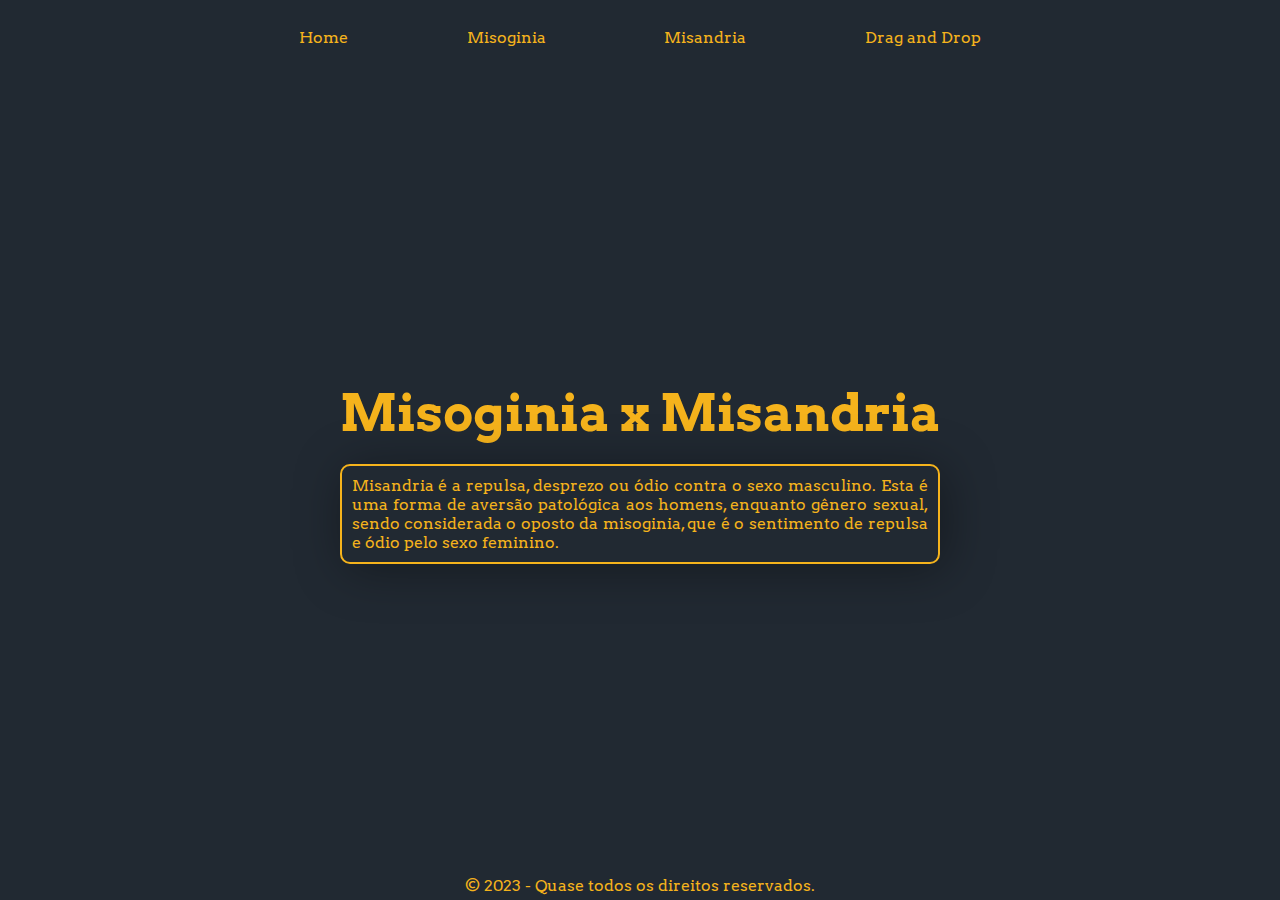
<file: index.html>
<!DOCTYPE html>
<html lang="pt-br">

<head>
    <meta charset="UTF-8">
    <meta name="viewport" content="width=device-width, initial-scale=1.0">
    <title>Misoginia x Misandria</title>
    <link rel="stylesheet" href="styles.css">
    <link rel="shortcut icon" href="img/favicon.png" type="image/x-icon">
</head>

<body>
    <nav>
        <ul>
            <li><a href="index.html">Home</a></li>
            <li><a href="pages/misoginia.html">Misoginia</a></li>
            <li><a href="pages/misandria.html">Misandria</a></li>
            <li><a href="pages/Dragdrop.html">Drag and Drop</a></li>
        </ul>
    </nav>

    <main>
        <h1>Misoginia x Misandria</h1>
        <p>Misandria é a repulsa, desprezo ou ódio contra o sexo masculino. Esta é uma forma de aversão patológica aos
            homens, enquanto gênero sexual, sendo considerada o oposto da misoginia, que é o sentimento de repulsa e
            ódio pelo sexo feminino.
        </p>
    </main>

    <footer>
        <p>&copy; 2023 - Quase todos os direitos reservados.</p>
    </footer>
</body>

</html>
</file>
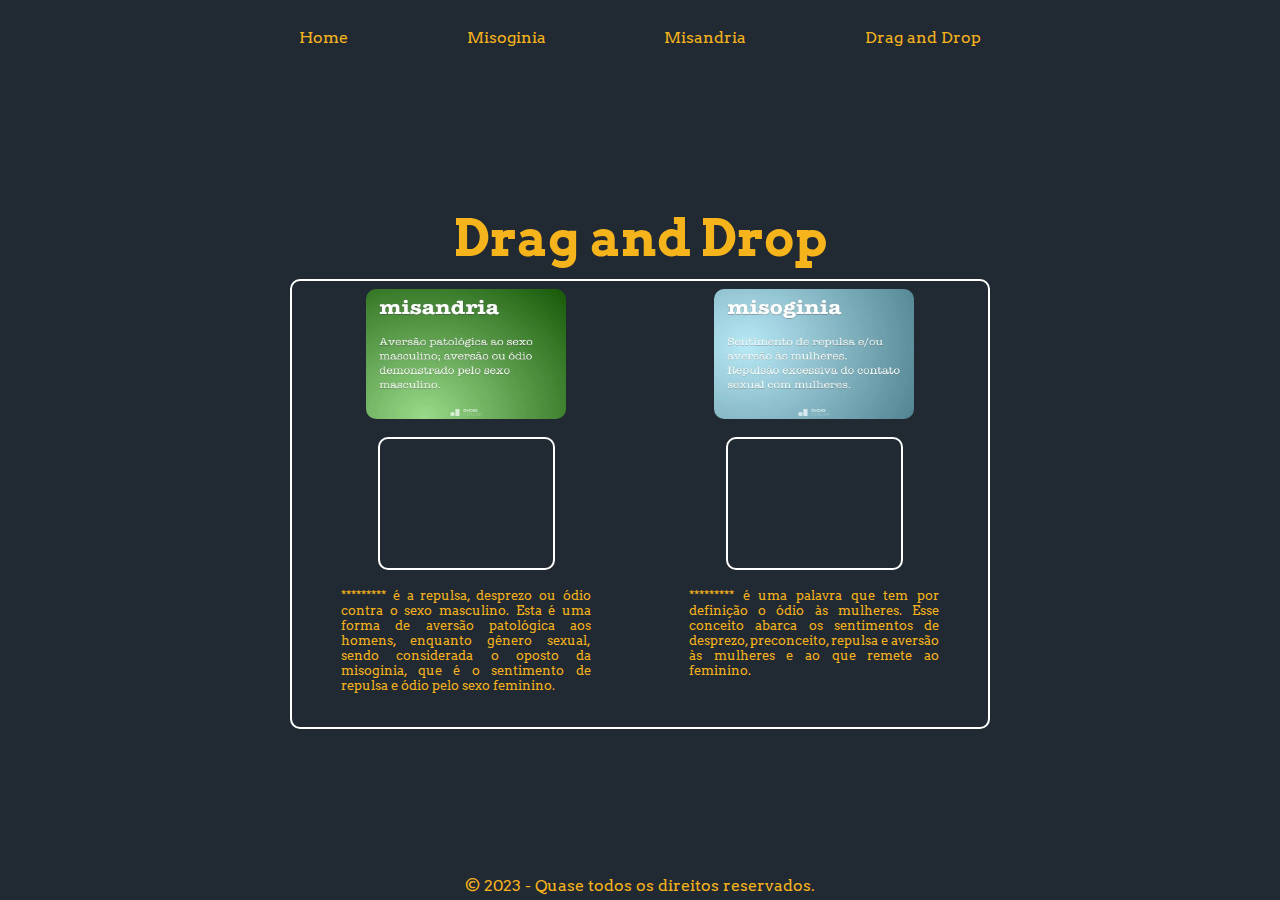
<file: pages/Dragdrop.html>
<!DOCTYPE html>
<html lang="pt-br">

<head>
    <meta charset="UTF-8">
    <meta name="viewport" content="width=device-width, initial-scale=1.0">
    <title>Misoginia x Misandria</title>
    <link rel="stylesheet" href="draganddrop.css">
    <script src="../script.js" defer></script>
</head>

<body>
    <nav>
        <ul>
            <li><a href="../index.html">Home</a></li>
            <li><a href="misoginia.html">Misoginia</a></li>
            <li><a href="misandria.html">Misandria</a></li>
            <li><a href="Dragdrop.html">Drag and Drop</a></li>
        </ul>
    </nav>

    <main>
        <h1>Drag and Drop</h1>
        <section>
            <div>
                <img src="../img/misandria.webp" alt="misandria" draggable="true" ondragstart="drag(event)" id="drag1">
                <img src="../img/misoginia.webp" alt="misoginia" draggable="true" ondragstart="drag(event)" id="drag1">
            </div>

            <div>
                <div id="div1" ondrop="drop(event)" ondragover="allowDrop(event)"></div>
                <div id="div2" ondrop="drop(event)" ondragover="allowDrop(event)"></div>
            </div>

            <div>
                <p>
                    ********* é a repulsa, desprezo ou ódio contra o sexo masculino. Esta é uma forma de aversão
                    patológica
                    aos homens, enquanto gênero sexual, sendo considerada o oposto da misoginia, que é o sentimento de
                    repulsa e ódio pelo sexo feminino.
                </p>
                <p>
                    ********* é uma palavra que tem por definição o ódio às mulheres. Esse conceito abarca os
                    sentimentos de
                    desprezo, preconceito, repulsa e aversão às mulheres e ao que remete ao feminino.
                </p>
            </div>
        </section>
    </main>

    <footer>
        <p>&copy; 2023 - Quase todos os direitos reservados.</p>
    </footer>
</body>

</html>
</file>
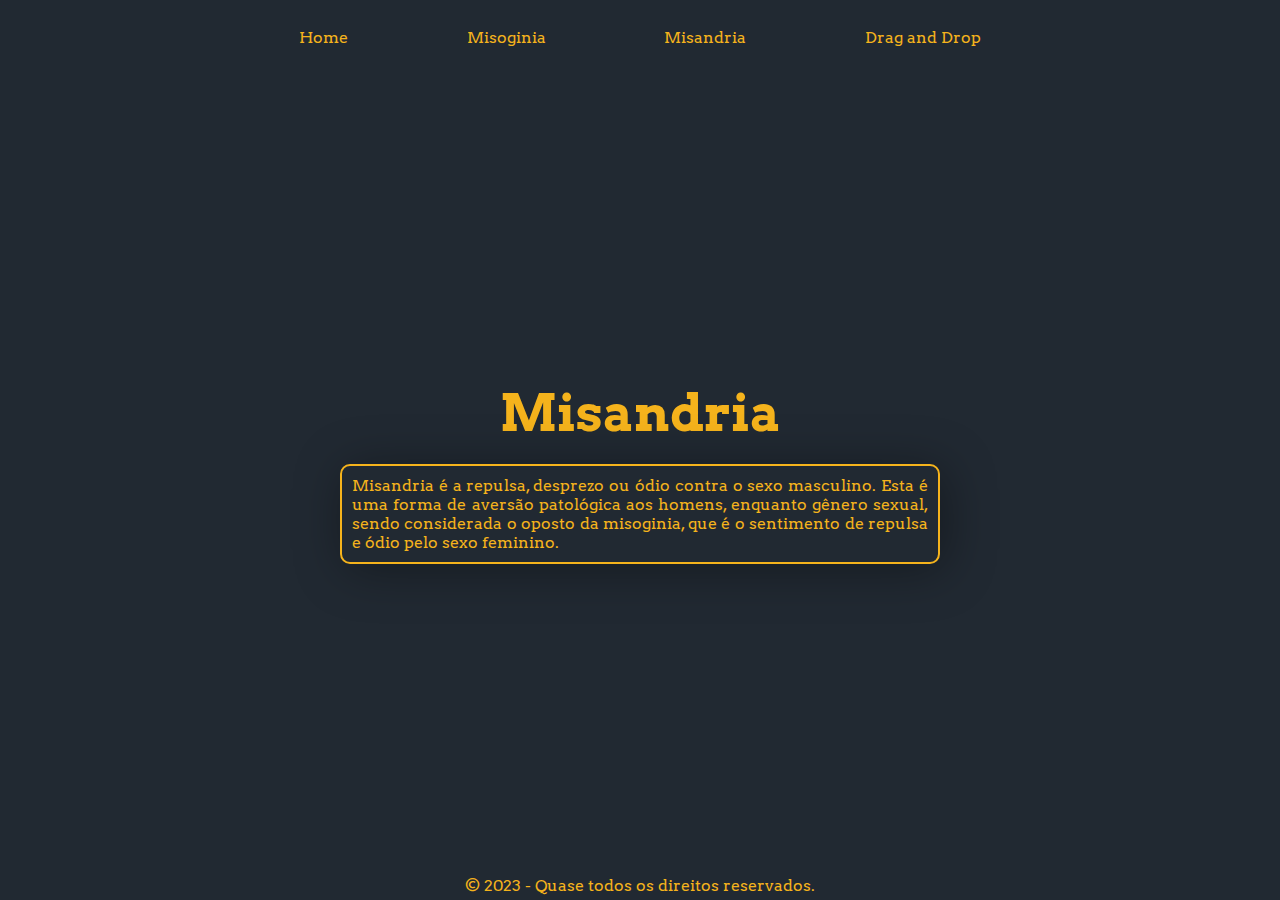
<file: pages/misandria.html>
<!DOCTYPE html>
<html lang="pt-br">

<head>
    <meta charset="UTF-8">
    <meta name="viewport" content="width=device-width, initial-scale=1.0">
    <title>Misoginia x Misandria</title>
    <link rel="stylesheet" href="../styles.css">
</head>

<body>
    <nav>
        <ul>
            <li><a href="../index.html">Home</a></li>
            <li><a href="misoginia.html">Misoginia</a></li>
            <li><a href="misandria.html">Misandria</a></li>
            <li><a href="Dragdrop.html">Drag and Drop</a></li>
        </ul>
    </nav>

    <main>
        <h1>Misandria</h1>
        <p>Misandria é a repulsa, desprezo ou ódio contra o sexo masculino. Esta é uma forma de aversão patológica aos
            homens, enquanto gênero sexual, sendo considerada o oposto da misoginia, que é o sentimento de repulsa e
            ódio pelo sexo feminino.
        </p>
    </main>

    <footer>
        <p>&copy; 2023 - Quase todos os direitos reservados.</p>
    </footer>
</body>

</html>
</file>
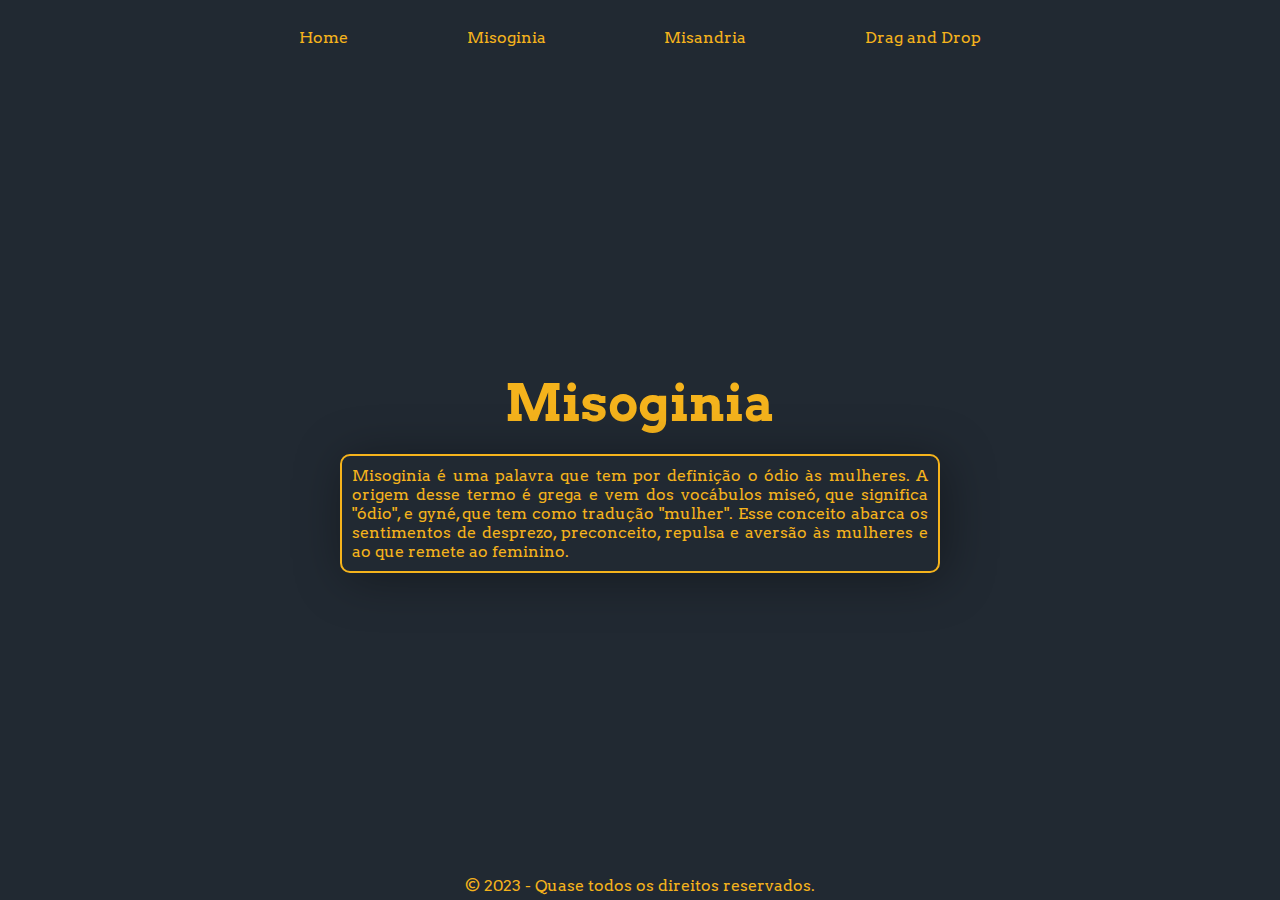
<file: pages/misoginia.html>
<!DOCTYPE html>
<html lang="pt-br">

<head>
    <meta charset="UTF-8">
    <meta name="viewport" content="width=device-width, initial-scale=1.0">
    <title>Misoginia x Misandria</title>
    <link rel="stylesheet" href="../styles.css">
</head>

<body>
    <nav>
        <ul>
            <li><a href="../index.html">Home</a></li>
            <li><a href="misoginia.html">Misoginia</a></li>
            <li><a href="misandria.html">Misandria</a></li>
            <li><a href="Dragdrop.html">Drag and Drop</a></li>
        </ul>
    </nav>

    <main>
        <h1>Misoginia</h1>
        <p>Misoginia é uma palavra que tem por definição o ódio às mulheres. A origem desse termo é grega e vem dos vocábulos miseó, que significa "ódio", e gyné, que tem como tradução "mulher". Esse conceito abarca os sentimentos de desprezo, preconceito, repulsa e aversão às mulheres e ao que remete ao feminino.
        </p>
    </main>

    <footer>
        <p>&copy; 2023 - Quase todos os direitos reservados.</p>
    </footer>
</body>

</html>
</file>
<file: styles.css>
@import url('https://fonts.googleapis.com/css2?family=Arvo:ital,wght@0,400;0,700;1,400;1,700&display=swap');

* {
    margin: 0;
    padding: 0;
    box-sizing: border-box;
}

body {
    font-family: 'Arvo', sans-serif;
    background-color: #212932;
    color: #f5b31c;
    display: flex;
    flex-direction: column;
    width: 100%;
    height: 100vh;
    justify-content: space-between;
    align-items: center;
}

nav {
    width: 800px;
    height: 75px;
    display: flex;
    flex-direction: column;
    justify-content: center;
}

h1 {
    text-align: center;
    font-size: 50px;
}

main {
    display: flex;
    flex-direction: column;
    gap: 20px;
}

main p {
    width: 600px;
    text-align: justify;
    border: 2px solid #f5b31c;
    border-radius: 10px;
    box-shadow: 5px 5px 50px rgba(0, 0, 0, 0.356);
    padding: 10px;
}

ul {
    display: flex;
    list-style: none;
    justify-content: space-around;
}

a {
    text-decoration: none;
    color: #f5b31c;
    transition: .5s;
    border-bottom: 3px solid transparent;
}

a:hover {
    border-bottom: 3px solid #f5b31c;
}

footer {
    padding: 5px;
}
</file>
<file: pages/draganddrop.css>
@import url('https://fonts.googleapis.com/css2?family=Arvo:ital,wght@0,400;0,700;1,400;1,700&display=swap');

* {
    margin: 0;
    padding: 0;
    box-sizing: border-box;
}

body {
    font-family: 'Arvo', sans-serif;
    background-color: #212932;
    color: #f5b31c;
    display: flex;
    flex-direction: column;
    width: 100%;
    height: 100vh;
    justify-content: space-between;
    align-items: center;
}

nav {
    width: 800px;
    height: 75px;
    display: flex;
    flex-direction: column;
    justify-content: center;
}

h1 {
    text-align: center;
    font-size: 50px;
}

ul {
    display: flex;
    list-style: none;
    justify-content: space-around;
}

a {
    text-decoration: none;
    color: #f5b31c;
    transition: .5s;
    border-bottom: 3px solid transparent;
}

a:hover {
    border-bottom: 3px solid #f5b31c;
}

footer {
    padding: 5px;
}

div {
    width: 100%;
    display: flex;
    justify-content: space-around;
    align-items: center;
}

section {
    width: 700px;
    height: 450px;
    border: 2px solid white;
    border-radius: 10px;
    margin: 10px;
    display: flex;
    flex-direction: column;
    align-items: center;
    justify-content: space-around;
}

section div p {
    text-align: justify;
    width: 250px;
    height: 130px;
    font-size: 13px;
}

section div img {
    width: 200px;
    height: 130px;
    border-radius: 10px;
}

section #div1, section #div2 {
    width: 177px;
    height: 133px;
    padding: 50px;
    border: 2px solid white;
    border-radius: 10px;
    display: flex;
    justify-content: center;
    align-items: center;
    cursor: pointer;
}
</file>
